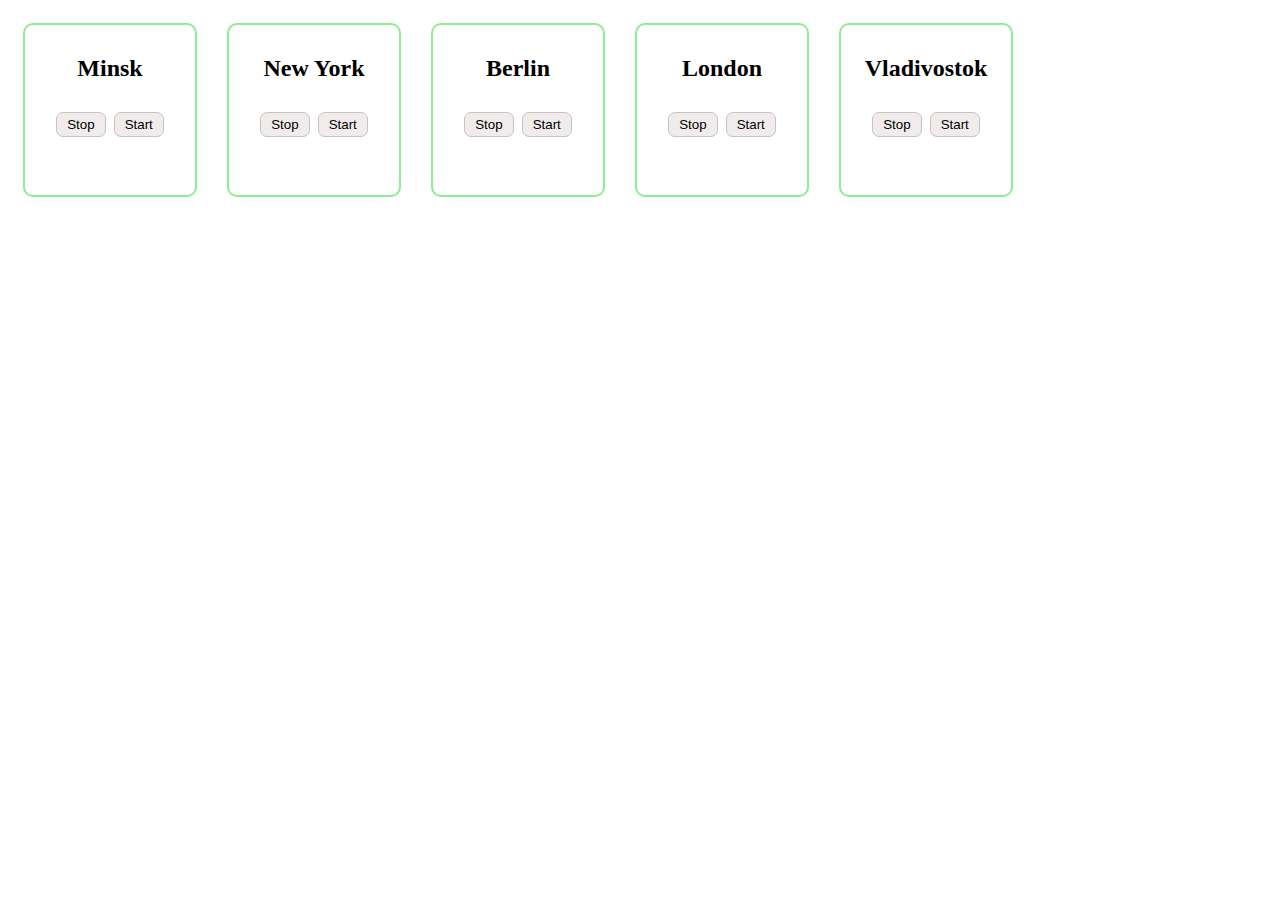
<file: index.html>
<html>
	<head>
		
	</head>
	<body>
		<style>
			body {
				display: flex;
				flex-wrap: wrap;

			}
			.container {
				margin: 15px;
				padding: 10px;
				width: 150px;
				height: 150px;
				border: 2px solid lightgreen;
				border-radius: 10px;
				text-align: center;
			}

			button {
	            border: solid 1px rgb(201, 194, 194);
	            border-radius: 7px;
	            background: rgb(240, 236, 236);
	            margin: 10px 4px;
	            padding: 4px 10px;
	            outline: none;
	            cursor: pointer;
	        }
	        .time {
	            margin-bottom: 20px;
	        }        
		</style>
		<div class="container minsk"><h2>Minsk</h2></div>
		<div class="container newyork"><h2>New York</h2></div>
		<div class="container berlin"><h2>Berlin</h2></div>
		<div class="container london"><h2>London</h2></div>
		<div class="container vladik"><h2>Vladivostok</h2></div>
		<script src="script.js"></script>
	</body>
</html>
</file>
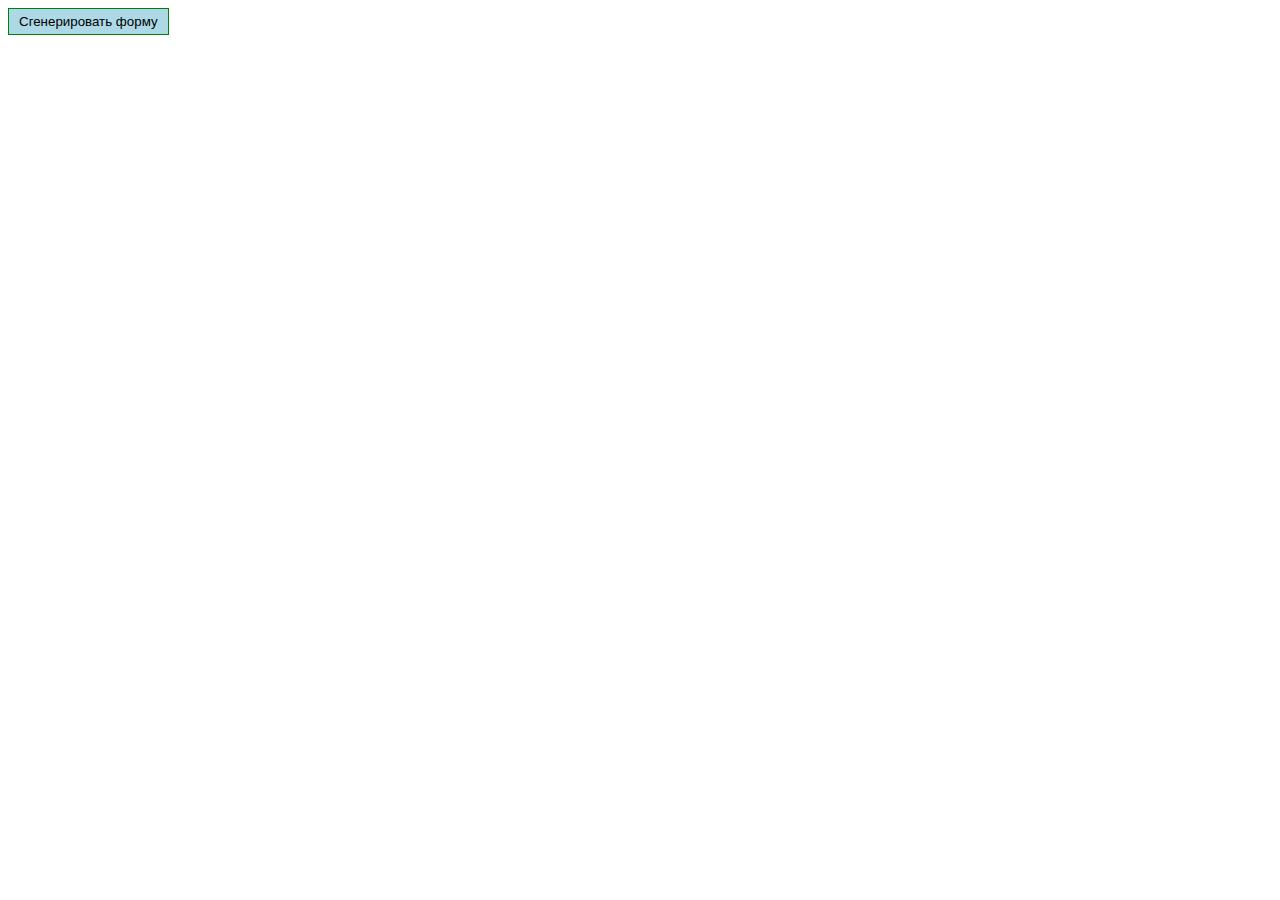
<file: dyn_form/index.html>
<!DOCTYPE html>
<html lang="en">
<head>
	<meta charset="UTF-8">
	<title>Dynamic Form</title>
	<!--script src="DYN_form.js" defer></script-->
	<style>
		.labelWidth { width: 400px; }

		.formBorder {
			margin-left: 20px; 
			padding: 3px; border: 
			solid 1px lightblue; 
			outline: none;
			background: transparent;
		}

		.longText { width: 70%;}
		.number { width: 100px; }
		.email { width: 30%; }
		.textarea {width: 70%; height: 100px;}

		button {
			border: solid 1px green;
			background: lightblue;
			padding: 5px 10px;
			outline: none;
			cursor: pointer;
		}

	</style>
</head>
<body>
	
	<button type="button">Сгенерировать форму</button>

	<script src="jquery-3.4.1.min.js"></script>

	<script>

var flag = true; 

document.querySelector('button').addEventListener('click', dataLoad);

function dataLoad() {
        $.ajax("data.json",
            { type:'GET', dataType:'json', success:success, error:errorHandler }
        );
    }

function success(data) {
        console.log('загруженные через AJAX данные:');
        console.log(data);
        data.forEach(drawForm);

        // или вариант, когда по клику сначала подгружается одна форма, потом вторая: 
        /*for (let i=0; i<data.length; i++) {
          var formDef1 = data[0];
          var formDef2 = data[1];
          }
          if (flag) {
            flag = false;
            drawForm(formDef1);
          }
          else {
            drawForm(formDef2);
            flag = true;
          }
*/
    }

function errorHandler(jqXHR,statusStr,errorStr) {
        console.log(statusStr+'  '+errorStr);
    }



function createElement(type, options) {
  var element = document.createElement(type);
  for (var i in options) {
    element.setAttribute(i, options[i]);
  }
  return element;
}

function drawForm (formName) {
  var myForm = createElement('form', {action:'http://fe.it-academy.by/TestForm.php', method: 'post' });
  myForm.style.cssText =' border-top: solid 1px green; width: 700px; padding: 30px;';

  for (let i=0; i< formName.length; i++) {
    var divForm = myForm.appendChild(createElement('div'));
    divForm.style.cssText = 'margin: 5px 10px; padding: 10px;';
    
    if (formName[i].label) {
      var labelCreate = divForm.appendChild(createElement('label', {for: " "}));
      labelCreate.style.width = '400px';
      labelCreate.innerHTML = formName[i].label;
    }
    else divForm.appendChild(createElement('span'));
        
    var typeItem = formName[i].kind;
    switch (typeItem) {
        case 'longtext':
          divForm.appendChild(createElement('input', {type: 'text', name: formName[i].name})).className ='formBorder longText';
          break;
        case 'number': 
          divForm.appendChild(createElement('input', {type: 'number', name: formName[i].name})).className ='formBorder number';
          break;
        case 'shorttext':
          divForm.appendChild(createElement('input', {type: 'email', name: formName[i].name})).className ='formBorder email';
          break;
        case 'combo':
          var selectForm = divForm.appendChild(createElement('select', {name: formName[i].name}));
          selectForm.className ='formBorder email';
          for (let j=0; j< formName[i].variants.length; j++ ) {
            selectForm.appendChild(createElement('option', {value: formName[i].variants[j].value})).innerHTML = formName[i].variants[j].text;
          }
          break;
        case 'radio':
          for (let j=0; j< formName[i].variants.length; j++ ) {
            divForm.appendChild(createElement('input', {type: 'radio', name: formName[i].name, id: j})).className ='formBorder';
            divForm.appendChild(createElement('label', {for: j, value: formName[i].variants[j].value })).innerHTML = formName[i].variants[j].text;
          }
          break;
        case 'check':
          divForm.appendChild(createElement('input', {type: 'checkbox', name: formName[i].name})).className ='formBorder';
          break;
        case 'memo': 
          divForm.appendChild(createElement('textarea', {type: 'email', name: formName[i].name})).className ='formBorder textarea';
          break;
        case 'submit':
          divForm.appendChild(createElement('button', {type: 'submit'})).innerHTML = formName[i].text;
          break;
    } 

    document.querySelector('body').appendChild(myForm).style.marginTop = '20px';

    myForm.addEventListener('submit', validationForm, false);
  }
  console.log (myForm);
}



function validationForm(e) {
  e.preventDefault();
  var inputElem = document.querySelector('input');
  console.log(inputElem.length);
}
	</script>


</body>
</html>
</file>
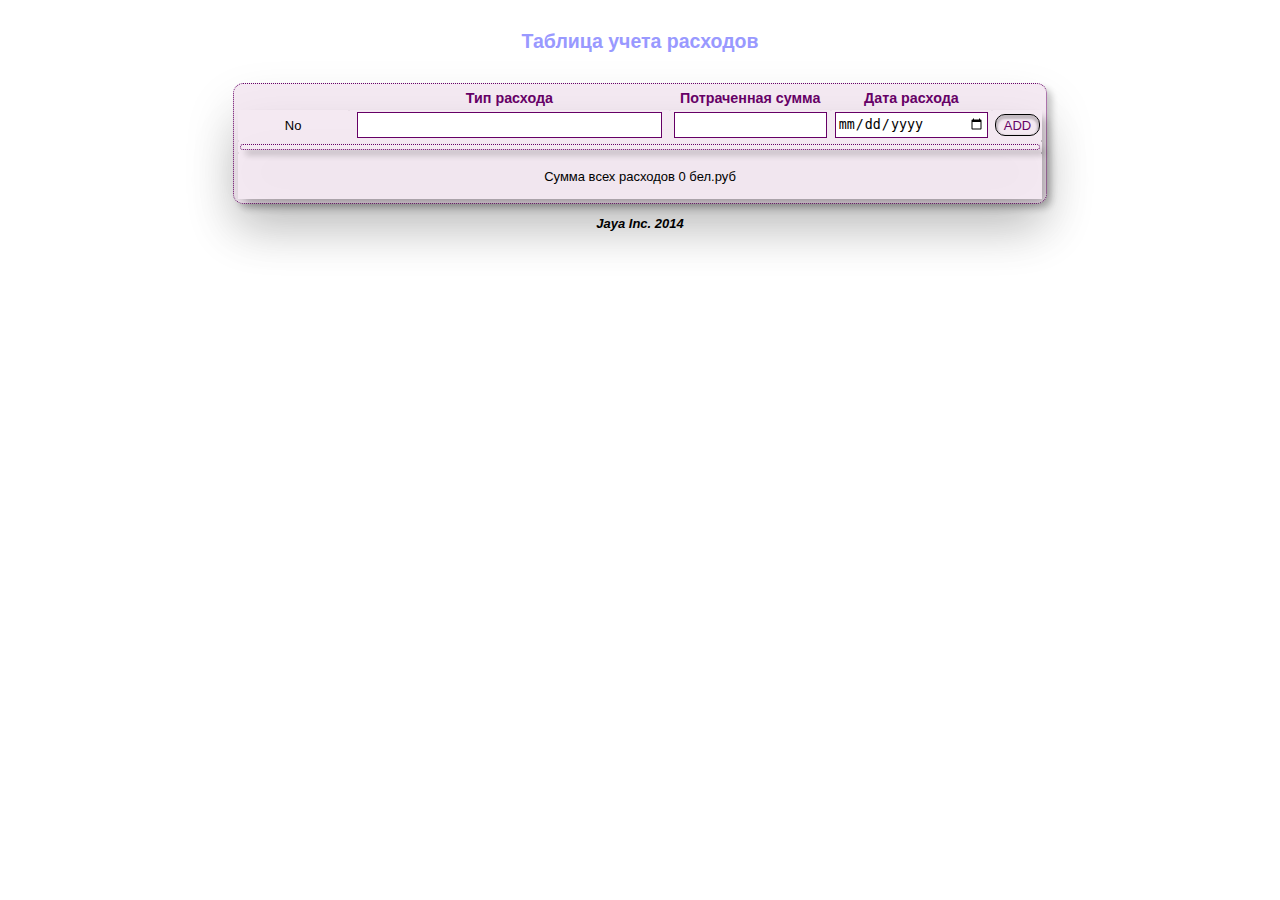
<file: expences/index.html>
<!doctype html>
<html>
	<head>
	<meta charset='utf-8'>
	<title>my first js page</title>
	<link rel="stylesheet" href="style.css">
	</head>

	<body>
	    <header>
			<h2>Таблица учета расходов</h2>
		</header> 
		<table>
			<thead>
			  <tr>
				<th></th>
				<th width="40%">Тип расхода</th>
				<th width="20%">Потраченная сумма</th>
				<th width="20%">Дата расхода</th>
				<th width="30"></th>
			  </tr>
			</thead>
			  <tr>
				<td>No</td>
				<td><input id="type"></td>
				<td><input id="rate"></td>
				<td><input id="date" type="date"></td>
				<td><button id="add" class="add">Add</button></td>
			  </tr>
			  <tr>
				<td colspan='5'><table id="expensesList"></table></td>
			  </tr>
			  <tr><td colspan='5'><p id="result"></p></td></tr>
			</table>
		<footer>Jaya Inc. 2014</footer>
		<script type="text/javascript" src="app.js"></script>
		<!--script type="text/javascript" src="http://code.jquery.com/jquery-1.6.min.js"></script>
		<script type="text/javascript" src="app_jquery.js"></script-->
	</body>
</html>
</file>
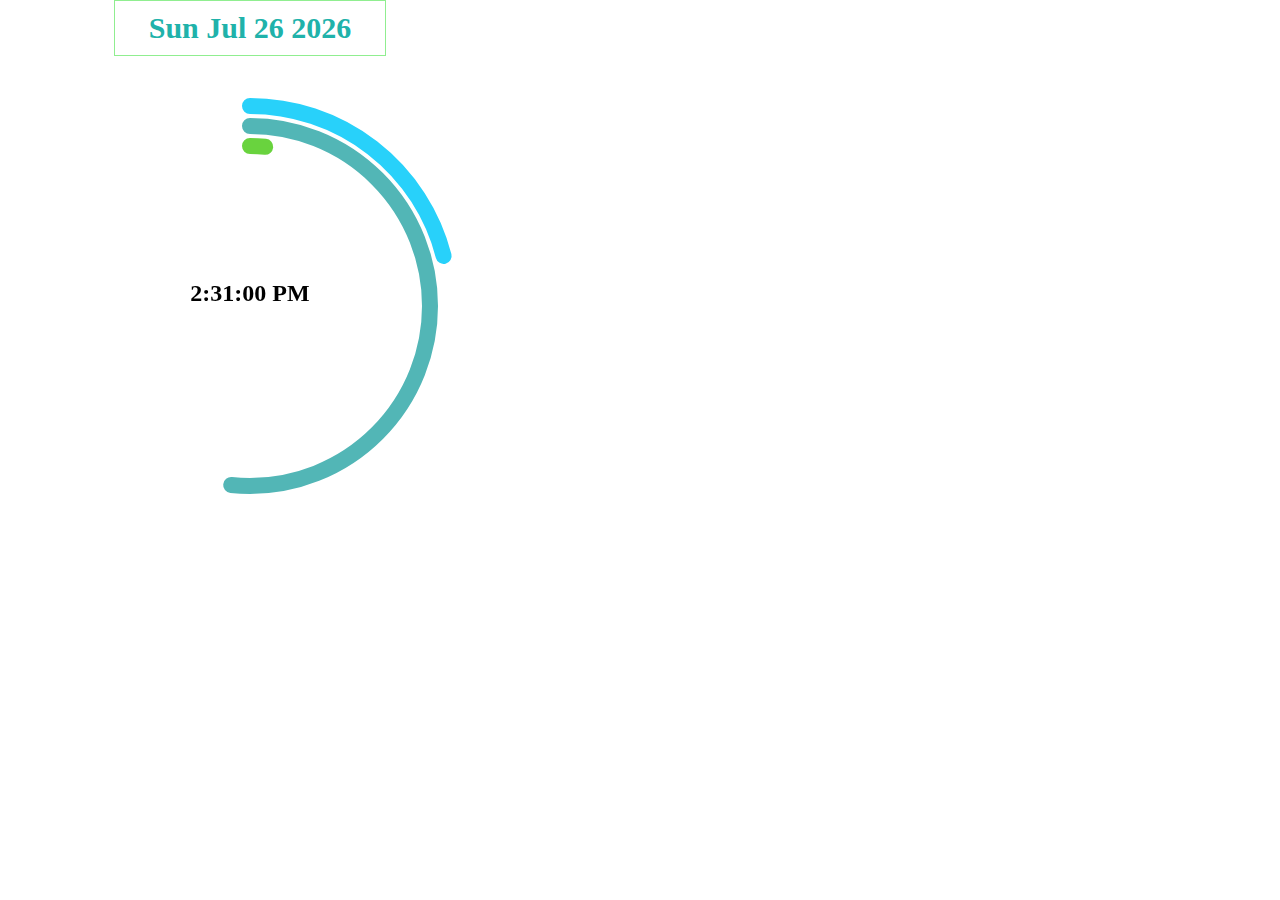
<file: clock with arrows/clock.html>
<!DOCTYPE html>
<html lang="en">
<head>
    <meta charset="UTF-8">
    <meta name="viewport" content="width=device-width, initial-scale=1.0">
    <meta http-equiv="X-UA-Compatible" content="ie=edge">
    <title>Clock Canvas</title>
    <style>
        * {
            margin: 0;
            padding: 0;
        }
        div { width: 500px;
        position: relative;}

        h1 {
            display: block;
            margin: 0 auto;
            padding: 10px;
            width: 250px;
            border: solid 1px lightgreen;
            color: lightseagreen;
            font-size: 30px;
            text-align: center;
        }
        h2 {
            position: absolute;
            top: 50%;
            left: 50%;
            transform: translate(-50%, 0);
        }

    </style>
</head>
<body>
    <div>
        <h1></h1>
        <h2></h2>
        <canvas id="clock"></canvas>
    </div>
    
</body>
<script>

    function clockDraw() {

        var now = new Date();
        var hours = now.getHours();
        var minutes = now.getMinutes();
        var seconds = now.getSeconds();
        var miliSeconds = now.getMilliseconds();
        var newSeconds = seconds + ( miliSeconds / 1000 );

        var today = now.toDateString();
        var time = now.toLocaleTimeString();

        var h1 = document.querySelector('h1');
        h1.innerHTML = today;
        var h2 = document.querySelector('h2');
        h2.innerHTML = time;

        var clock = document.querySelector('#clock').getContext('2d');
        clock.canvas.width = 500;
        clock.canvas.height = 500; 

        // HOURS
        clock.beginPath();
        clock.strokeStyle = '#28d1fa';
        clock.lineWidth = 16;
        clock.lineCap = 'round';
        clock.arc(250, 250, 200, 3/2* Math.PI, hours*( Math.PI/6) + minutes*(Math.PI/360) + seconds * (Math.PI / 21600) - Math.PI/2, false);
        clock.stroke();

        // MINUTES
        clock.beginPath();
        clock.strokeStyle = '#52B6B6';
        clock.arc(250, 250, 180, 3 / 2 * Math.PI, minutes * (Math.PI / 30) + seconds * (Math.PI / 1800) - Math.PI / 2, false);
        clock.stroke();

        // SECONDS
        clock.beginPath();
        clock.strokeStyle = '#69D33E';
        clock.arc(250, 250, 160, 3 / 2 * Math.PI, newSeconds * (Math.PI / 30) - Math.PI / 2 , false);
        clock.stroke();

    }
       

    window.onload = function () {
        setInterval(clockDraw, 40);
    }

</script>
</html>
</file>
<file: expences/style.css>
html, body{
	padding:0;
	margin:0;
	font: normal 13px Arial;
  text-align: center;
}

header h2{
	color:#99f;
	text-align: center;
	margin: 30px;
	}

table, tbody{
	width: 800px;
	padding: 2px;
	margin: 0 auto;
	border: 1px dotted #606;
  border-radius: 10px;
	background-color: #F4E9F2;
	box-shadow: 5px 5px 6px 0 rgba(0, 3, 0, 0.2),
        0 25px 50px 0 rgba(0, 0, 0, 0.15);
}

tr, th, td{
	/*border:1px dotted #606;*/
	padding: 2px;
	margin: 2px;
	text-align: center;
}

th{
	font:normal bold 1.1em Arial;
	color:#606;
}

select, input, textarea{
	width: 95%;
	height: 20px;
  padding: 2px;
	border: 1px solid #606;
}


button{
  margin: 0;
  padding: 0;
  border: 0;
  width: 100%;
  background: none;
  font-size: 100%;
  vertical-align: baseline;
  font-family: inherit;
  color: inherit;
  -webkit-appearance: none;
  -moz-appearance: none;
  -ms-appearance: none;
  -o-appearance: none;
  appearance: none;
}

footer{
  display: block;
  line-height: 40px;
  margin: 0 auto;
  font-weight: bold;
  font-style: italic;

}

.add, .delete{
	display: block;
	width: 45px;
  	height: 22px;
  	margin: auto 0;
  	border: 1px solid #000;
  	font: bold 1.3em inherit;
  	text-transform: uppercase;
  	color: #606;
  	border-radius: 10px;
  	box-shadow: inset 0 2px 2px 2px rgba(0.5, 0.2, 0.5, 0.2);
  	-webkit-transition: all 0.2s;
  	-moz-transition: all 0.2s;
  	-ms-transition: all 0.2s;
  	-o-transition: all 0.2s;
  	transition: all 0.2s;
}

.add:hover, .delete:hover{
	text-shadow: 0 0 1px #606,
         0 0 10px rgba(199, 107, 107, 0.8);
  	-webkit-transform: scale(1.2);
  	-moz-transform: scale(1.2);
  	-ms-transform: scale(1.2);
  	-o-transform: scale(1.2);
  	transform: scale(1.2);
};

#result{
	font: bold 1.3em inherit;
	color:#606;
}
</file>
